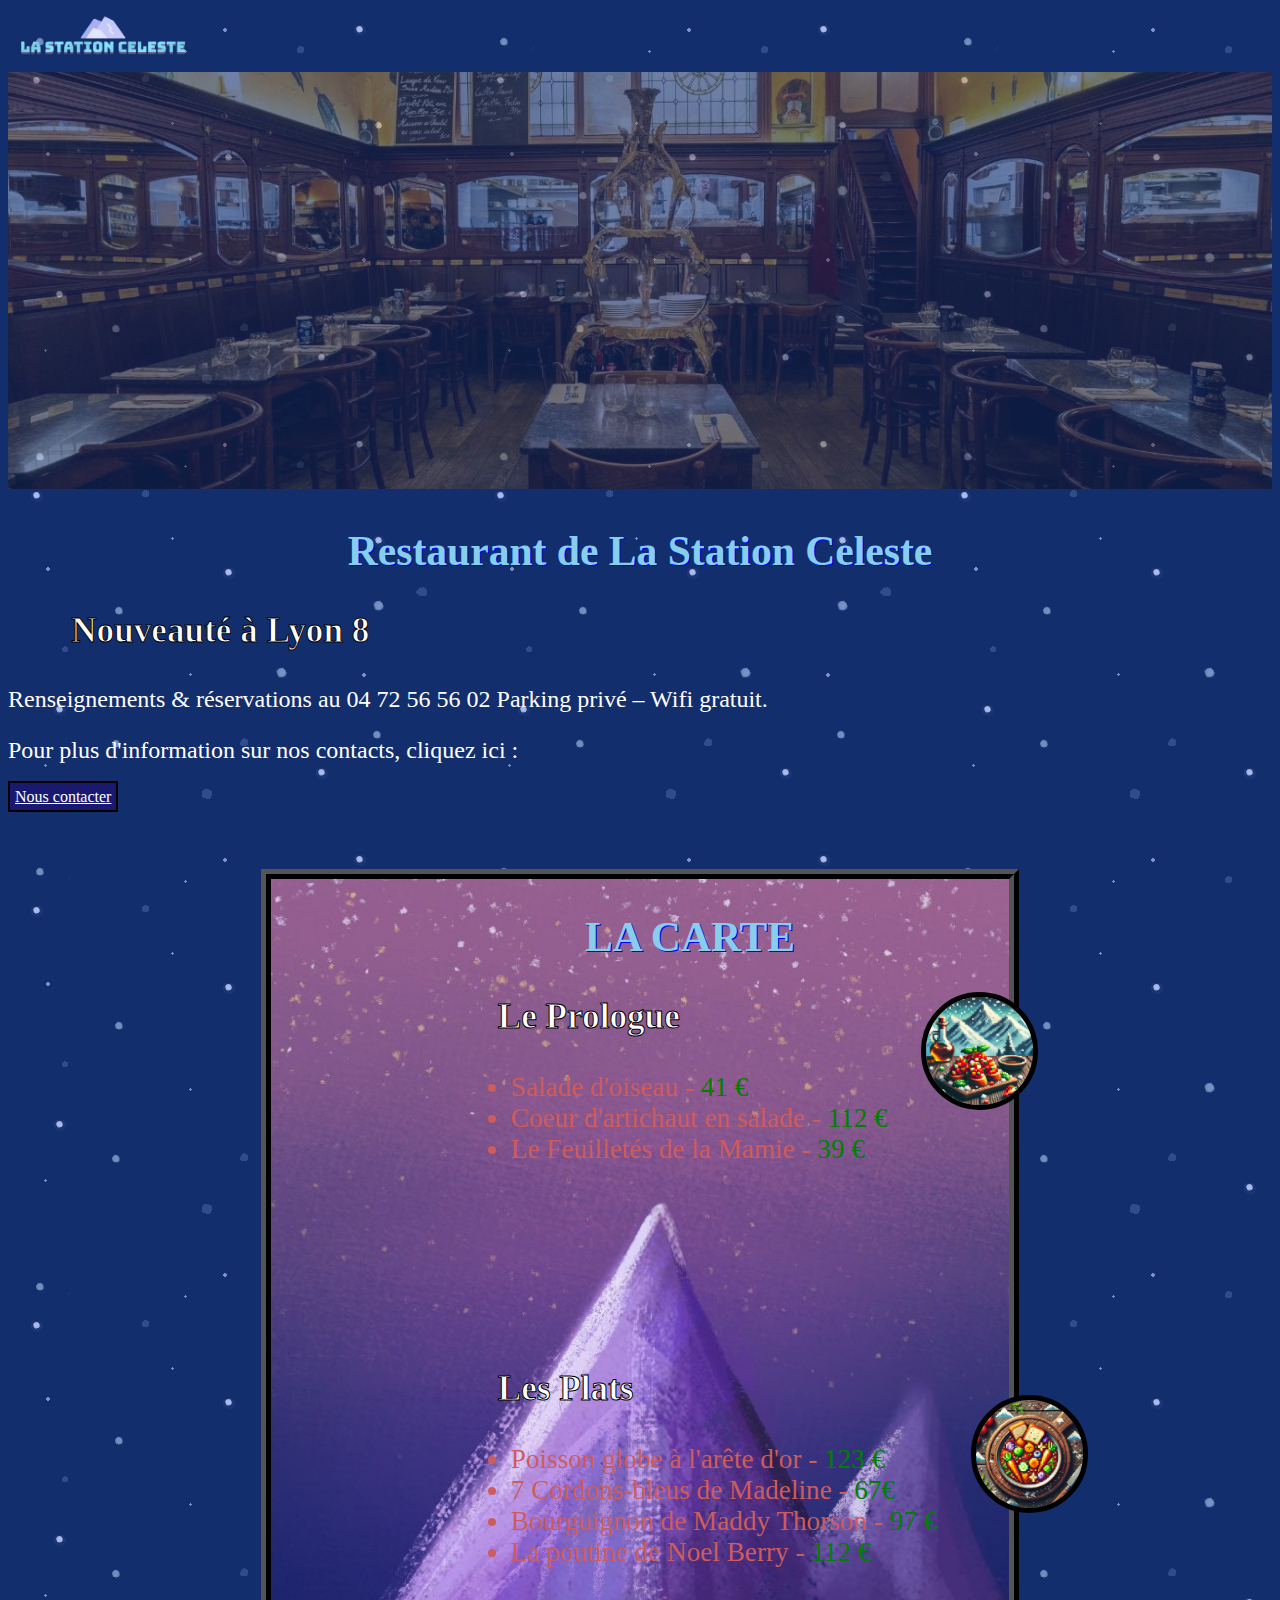
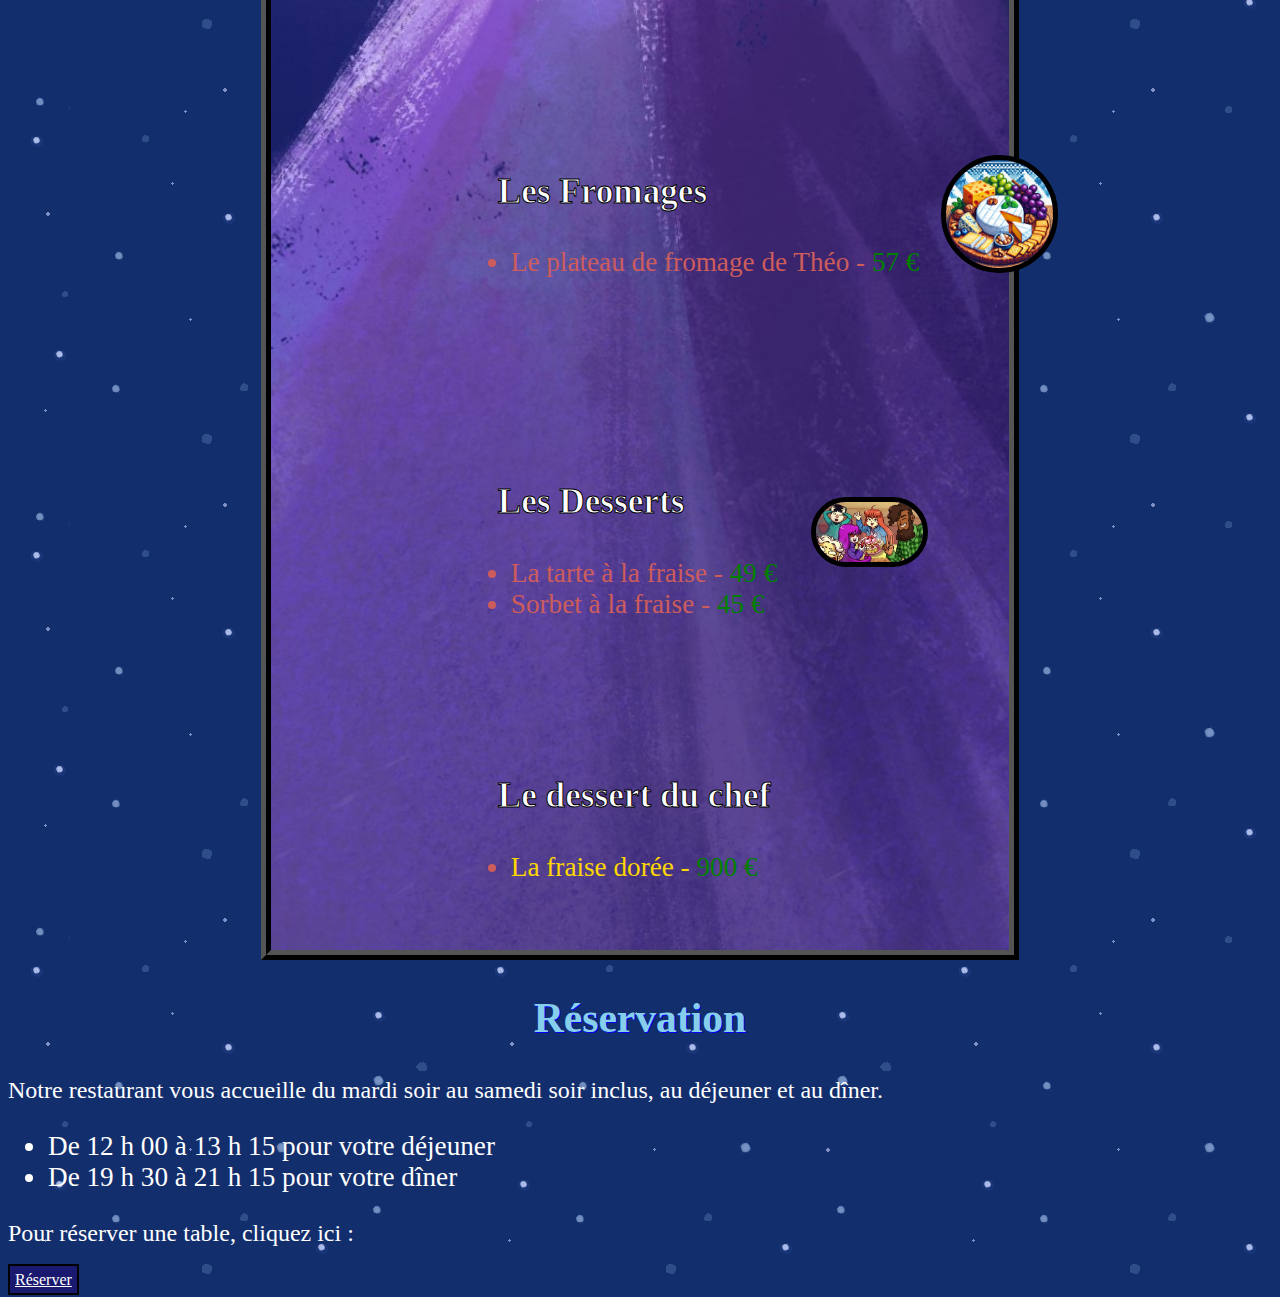
<file: index.html>
<!DOCTYPE html>
<html lang="fr">
<head>
	<title>index</title>
	<link rel="stylesheet" type="text/css" href="style.css">
</head>
<body>
	<a href="index.html"><img class="logo" src="img/logo.png" alt="image du logo"></a>
	<br>
	<img class="resto" src="img/resto.jpg" alt="image du restaurant">
	<h2>Restaurant de La Station Celeste</h2>
	<h3>Nouveauté à Lyon 8</h3>
	<p>Renseignements & réservations au 04 72 56 56 02
	Parking privé – Wifi gratuit.</p>
	<p>Pour plus d'information sur nos contacts, cliquez ici :</p>
	<a class="contacter" href="contact.html">Nous contacter</a>
	<div class="carte">
		<h2>LA CARTE</h2>
	<div>
		<h3>Le Prologue</h3>
		<ul class="menu">
			<li>Salade d'oiseau - <a class="prix">41 €</a></li>
			<li>Coeur d'artichaut en salade - <a class="prix">112 €</a></li>
			<li>Le Feuilletés de la Mamie - <a class="prix">39 €</a></li>
		</ul>
		<img class="entree" src="img/entree.jpg" alt="image d'une entrée">
	</div>
	<div>	
		<h3>Les Plats</h3>
		<ul>
			<li>Poisson globe à l'arête d'or - <a class="prix">123 €</a></li>
			<li>7 Cordons-bleus de Madeline -<a class="prix"> 67€</a></li>
			<li>Bourguignon de Maddy Thorson - <a class="prix">97 €</a></li>
			<li>La poutine de Noel Berry -<a class="prix"> 112 €</a></li>
		</ul>
		<img class="plat" src="img/plat.jpg" alt="image d'un plat">
	</div>
	<div>
		<h3>Les Fromages</h3>
		<ul>
			<li>Le plateau de fromage de Théo - <a class="prix">57 €</a></li>
		</ul>
		<img class="fromage" src="img/fromage.jpg" alt="image de fromages">
	</div>
	<div>
		<h3>Les Desserts</h3>
		<ul>
			<li>La tarte à la fraise - <a class="prix">49 €</a></li>
			<li>Sorbet à la fraise -<a class="prix"> 45 €</a></li>
		</ul>
		<img class="dessert" src="img/dessert.jpg" alt="image du dessert">
	</div>
	<div>
		<h3>Le dessert du chef</h3>
		<ul>
			<li><a class="doree">La fraise dorée  -</a> <a class="prix">900 €</a></li>
		</ul>
	</div>
</div>
	<h2>Réservation</h2>
	<p>Notre restaurant vous accueille du mardi soir au samedi soir inclus, au déjeuner et au dîner.</p>
	<ul class="horaire">
		<li>De 12 h 00 à 13 h 15 pour votre déjeuner</li>
		<li>De 19 h 30 à 21 h 15 pour votre dîner</li>
	</ul>
	<p>Pour réserver une table, cliquez ici :</p>
	<a class="reserver" href="reserver.html">Réserver</a>
</body>
</html>

<!--Réalisation d'une maquette web HTML/CSS

Sujet libre mais soumis à quelques contraintes:

3 pages HTML minimum:
	- une page d'accueil (presentation + menu )
	- une page contenant un formulaire (faire la commande) 
	- une autre page au choix (contact, a propos, livre d'or ...)

Je dois retrouver dans vos pages :
	- un tableau HTML
	- une liste à puce (ordonnée ou non)
	- au moins une image

Au niveau du formulaire, je veux au moins:
	- un champs de texte
	- un champs de date
	- une case à cocher
	- des boutons radio (2 minimum)
	- un label pour chaque champs (avec for et id)

Votre site doit être consistant sur les 3 pages au niveau de la forme (CSS commun).

Votre code HTML et votre code CSS doit être VALIDE !

Rendu : sur GitHub
	- vous créez un nouveau dépôt en public
	- vous m'envoyez le lien du dépôt sur Discord
	- et s'il vous plaît, dites moi qui vous êtes quand vous m'envoyez le message sur Discord !
	- DEADLINE dimanche 15 décembre 23h59, 1 point en moins par heure de retyard entamée.  -->
</file>
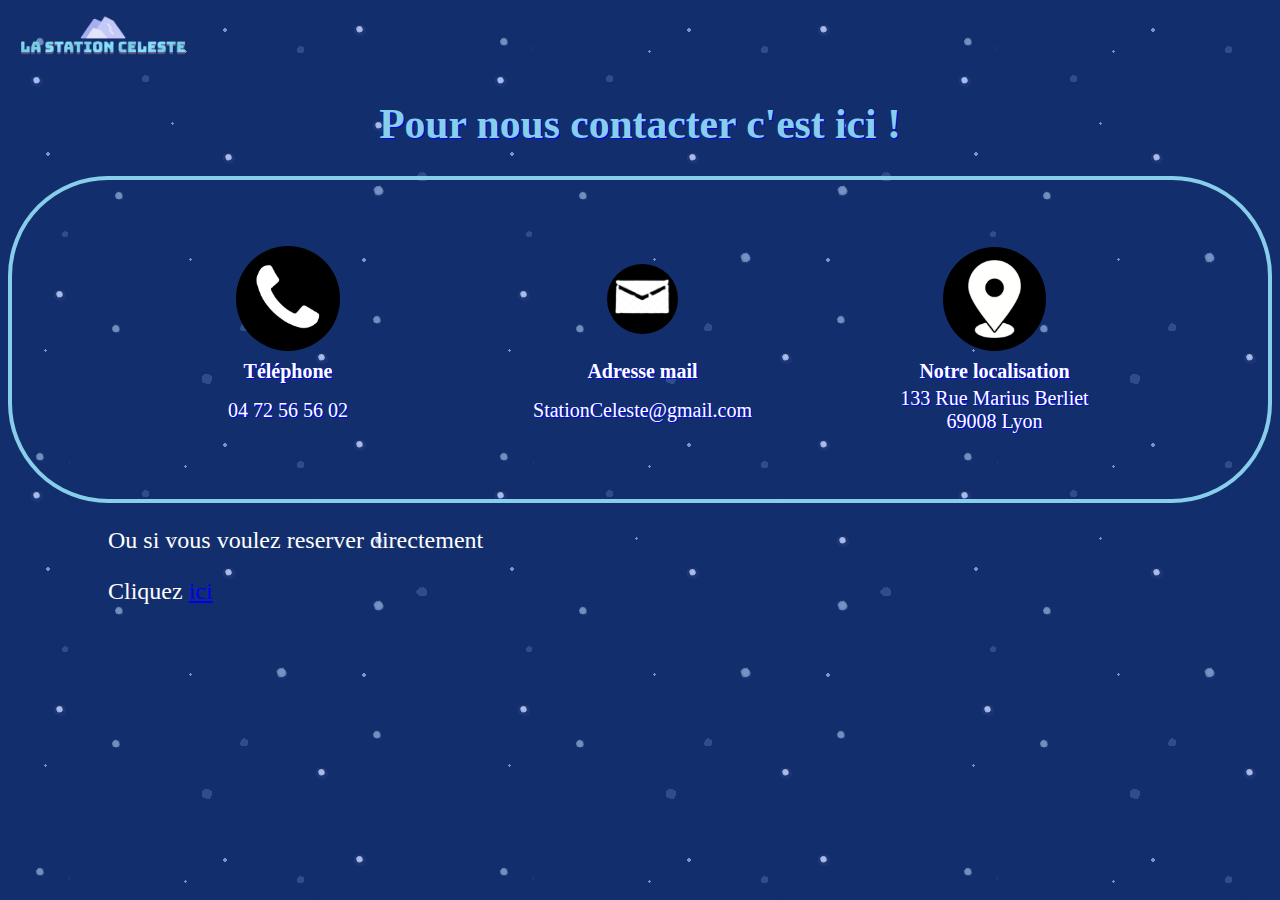
<file: contact.html>
<!DOCTYPE html>
<html lang="fr">
<head>
	<title>Contact</title>
	<link rel="stylesheet" type="text/css" href="style.css">
</head>
<body>
	<a href="index.html"><img class="logo" src="img/logo.png" alt="image du logo"></a>
	<h1>Pour nous contacter c'est ici !</h1>
	<table>
		<tr>
			<td><img class="image" src="img/tel.png" alt="image logo Téléphone"></td>
			<td><img class="image" src="img/mail.png" alt="image logo mail"></td>
			<td><img class="image" src="img/loc.png" alt="image logo localisation"></td>
		</tr>
		<tr>
			<td><strong>Téléphone</strong></td>
			<td><strong>Adresse mail</strong></td>
			<td><strong>Notre localisation</strong></td>
		</tr>
		<tr>
			<td>04 72 56 56 02</td>
			<td>StationCeleste@gmail.com</td>
			<td>133 Rue Marius Berliet <br> 69008 Lyon</td>
		</tr>
	</table>
	<div>
		<p>Ou si vous voulez reserver directement</p>
		<p>Cliquez <a href="reserver.html">ici</a></p>
	</div>
</body>
</html>


<!--Réalisation d'une maquette web HTML/CSS

Sujet libre mais soumis à quelques contraintes:

3 pages HTML minimum:
	- une page d'accueil (presentation + menu )
	- une page contenant un formulaire (faire la commande) 
	- une autre page au choix (contact, a propos, livre d'or ...)

Je dois retrouver dans vos pages :
	- un tableau HTML
	- une liste à puce (ordonnée ou non)
	- au moins une image

Au niveau du formulaire, je veux au moins:
	- un champs de texte
	- un champs de date
	- une case à cocher
	- des boutons radio (2 minimum)
	- un label pour chaque champs (avec for et id)

Votre site doit être consistant sur les 3 pages au niveau de la forme (CSS commun).

Votre code HTML et votre code CSS doit être VALIDE !

Rendu : sur GitHub
	- vous créez un nouveau dépôt en public
	- vous m'envoyez le lien du dépôt sur Discord
	- et s'il vous plaît, dites moi qui vous êtes quand vous m'envoyez le message sur Discord !
	- DEADLINE dimanche 15 décembre 23h59, 1 point en moins par heure de retyard entamée.  -->
</file>
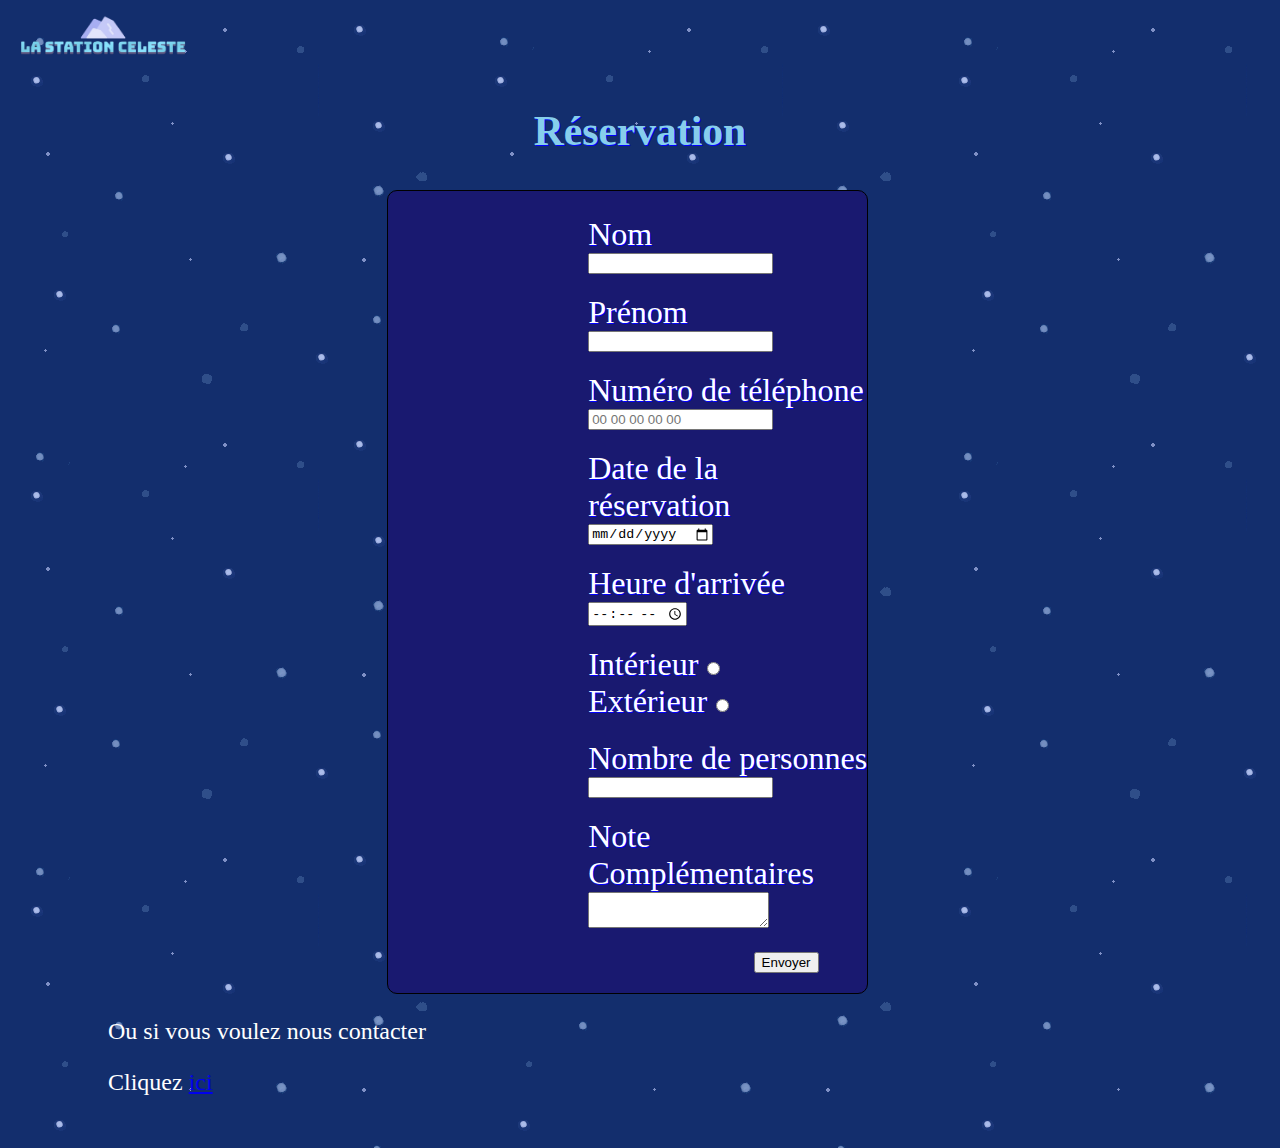
<file: reserver.html>
<!DOCTYPE html>
<html lang="fr">
<head>
	<title>Réservation</title>
	<link rel="stylesheet" type="text/css" href="style.css">
</head>
<body>
	<a href="index.html"><img class="logo" src="img/logo.png" alt="image du logo"></a>
	<h2>Réservation</h2>
	<div class="tout">
		<form>
		<div>
			<label for="nom">Nom</label><br>
			<input id="nom" type="text" name="nom">
		</div>
		<div>
			<label for="prenom">Prénom</label><br>
			<input id="prenom" type="text" name="prenom">
		</div>
		<div>
			<label for="telephone">Numéro de téléphone</label><br>
			<input id="telephone" type="tel" name="telephone" placeholder="00 00 00 00 00">
		</div>
		<div>
			<label for="date">Date de la réservation</label><br>
			<input id="date" type="date" name="date">
		</div>
		<div>
			<label for="heure">Heure d'arrivée</label><br>
			<input id="heure" type="time" name="heure" min="12:00" max="13:15">
		</div>
		<div class="interieur">
			<label for="interieur">Intérieur</label>
			<input id="interieur" type="radio" name="endroit">
		</div>
		<div>
			<label for="exterieur">Extérieur</label>
			<input id="exterieur" type="radio" name="endroit">
		</div>
		<div>
			<label for="personnes">Nombre de personnes</label><br>
			<input id="personnes" type="number" name="personnes" min="0">
		</div>
		<div>
			<label for="note">Note Complémentaires</label><br>
			<textarea id="note" name="note"></textarea>
		</div>
			<input id="envoyer" type="submit" value="Envoyer" name="envoyer"> 
		</form>
	</div>
	<div>
		<p>Ou si vous voulez nous contacter</p>
		<p>Cliquez <a href="contact.html">ici</a></p>
	</div>
</body>
</html>


<!--Réalisation d'une maquette web HTML/CSS

Sujet libre mais soumis à quelques contraintes:

3 pages HTML minimum:
	- une page d'accueil (presentation + menu )
	- une page contenant un formulaire (faire la commande) 
	- une autre page au choix (contact, a propos, livre d'or ...)

Je dois retrouver dans vos pages :
	- un tableau HTML
	- une liste à puce (ordonnée ou non)
	- au moins une image

Au niveau du formulaire, je veux au moins:
	- un champs de texte
	- un champs de date
	- une case à cocher
	- des boutons radio (2 minimum)
	- un label pour chaque champs (avec for et id)

Votre site doit être consistant sur les 3 pages au niveau de la forme (CSS commun).

Votre code HTML et votre code CSS doit être VALIDE !

Rendu : sur GitHub
	- vous créez un nouveau dépôt en public
	- vous m'envoyez le lien du dépôt sur Discord
	- et s'il vous plaît, dites moi qui vous êtes quand vous m'envoyez le message sur Discord !
	- DEADLINE dimanche 15 décembre 23h59, 1 point en moins par heure de retyard entamée.  -->
</file>
<file: style.css>
body  {
	background-image: url("img/fond.png");
}

img {
	height: 20%;
	width: 20%;
}

.logo{
	height: 15%;
	width: 15%;
	object-position: left top;
	border-color: black;
}

.resto{
	width: 100%;
	height: auto;
	opacity: 0.4;
}

h2,h1{
	color: skyblue;
	text-shadow: 1px 1px blue;
	text-align: center;
	font-size: 260%;
	position: relative;
}

p, h3, ul{
	color: white;
	font-size: 150%;
}

h3{
	font-size: 220%;
	margin-left: 5%;
	-webkit-text-stroke: 1px black;
}

ul{
	font-size: 170%;
	color: indianred;

}

.prix{
	color: green;
}
.doree{
	color: gold;
}

.entree{
	position: relative;
	left: 450px;
	bottom: 200px;
	border-radius: 150px;
	border: 5px solid black;
}

.plat{
	position: relative;
	left: 500px;
	bottom: 200px;
	border-radius: 150px;
	border: 5px solid black;
}

.fromage{
	position: relative;
	left: 470px;
	bottom: 150px;
	border-radius: 150px;
	border: 5px solid black;
}

.dessert{
	position: relative;
	left: 340px;
	bottom: 150px;
	border-radius: 150px;
	border: 5px solid black;
}


.contacter, .reserver{
	border: 2px solid black;
	background-color: midnightblue;
	padding: 5px;
	color: white;
}

.horaire{
	color: white;
}

.carte{
	border: 10px ridge black;
	margin-left: 20%;
	margin-right: 20%;
	margin-top: 5%;
	background: linear-gradient(darkslateblue,midnightblue);
	background-image: url("img/fondcarte.jpg");
	background-position: 50% 0%;
}

div{
	height: auto;
	padding-bottom: 20px;
	padding-left: 100px;
}

table{
	border: 4px solid skyblue;
	color: white;
	text-align: center;
	border-radius: 100px;
	padding: 5%;
	text-shadow: 1px 1px blue;
	margin: auto;
}

.image{
	background-color: black;
	border-radius: 100px;
	height: 25%;
	width: 25%;
}

td{
	font-size: 125%;
}

label{
	color:white;
	text-shadow: 1px 1px blue;
	font-size: 200%;
	text-align: right;
}

textaera{
	width: 100%;
    height: 100px;
    resize: both; 
    overflow: auto; 
}
.interieur{
	padding-bottom: 0px;
}

.tout{
	background-color: MidnightBlue;
	width: 30%;
	padding-top: 2%;
	border-radius: 10px;
	border: 1px solid black;
	margin-left: 30%;
}

#envoyer{
	position: relative;
	left: 70%;
}
</file>
